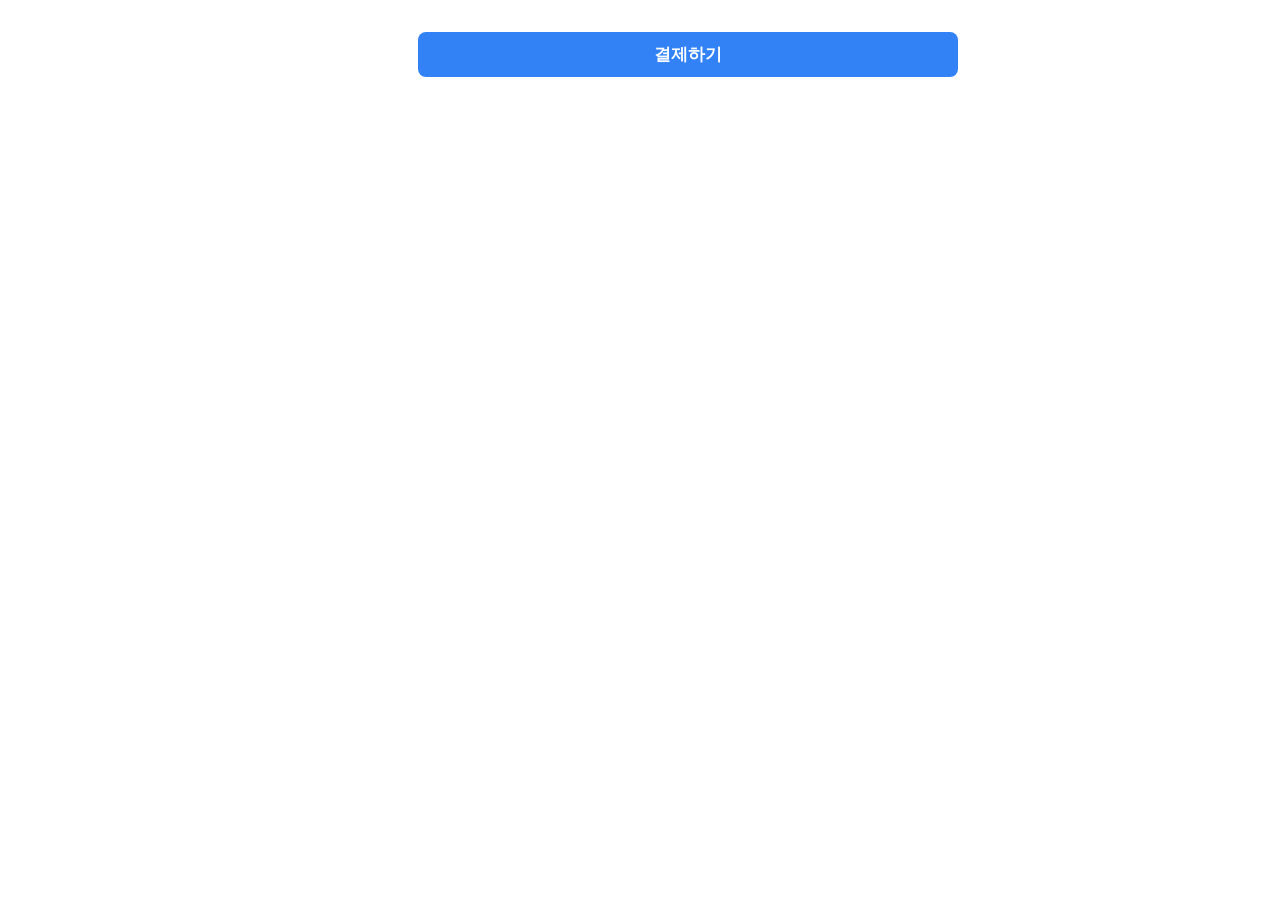
<file: src/main/resources/static/index.html>
<!DOCTYPE html>
<html lang="ko">
<head>
  <meta charset="UTF-8" />
  <meta name="viewport" content="width=device-width, initial-scale=1.0" />
  <title>주문서형 결제 샘플</title>
  <link rel="stylesheet" href="./style.css" />
  <script src="https://js.tosspayments.com/v2/standard"></script>
</head>
<body>
<div class="wrapper w-100">
  <div class="max-w-540 w-100">
    <div id="payment-method" class="w-100"></div>
    <div id="agreement" class="w-100"></div>
    <div class="btn-wrapper w-100">
      <button id="payment-request-button" class="btn primary w-100">결제하기</button>
    </div>
  </div>
</div>
<script src="./index.js"></script>
</body>
</html>
</file>
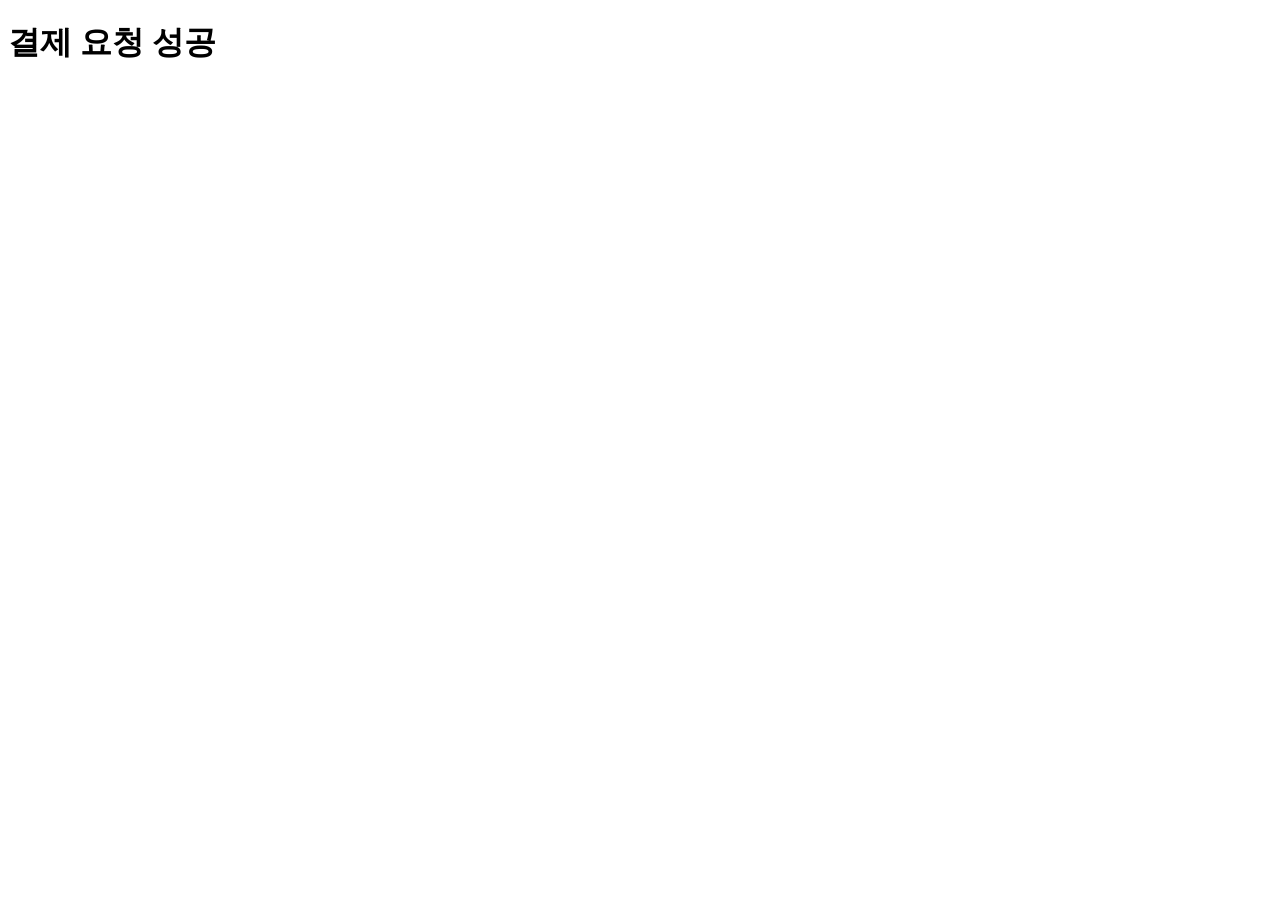
<file: src/main/resources/static/success.html>
<!DOCTYPE html>
<html lang="ko">
<head><meta charset="UTF-8"><title>결제 성공</title></head>
<body>
<h1>결제 요청 성공</h1>
<pre id="params"></pre>
<script>
  document.getElementById("params").textContent =
    decodeURIComponent(window.location.search);
</script>
</body>
</html>
</file>
<file: src/main/resources/static/style.css>
.w-100 {
  width: 100%;
}

.h-100 {
  height: 100%;
}

a {
  text-decoration: none;
  text-align: center;
}

.wrapper {
  display: flex;
  flex-direction: column;
  align-items: center;
  padding: 24px;
  overflow: auto;
}

.max-w-540 {
  max-width: 540px;
}

.btn-wrapper {
  padding: 0 24px;
}

.btn {
  padding: 11px 22px;
  border: none;
  border-radius: 8px;
  background-color: #f2f4f6;
  color: #4e5968;
  font-weight: 600;
  font-size: 17px;
  cursor: pointer;
}

.btn.primary {
  background-color: #3282f6;
  color: #f9fcff;
}

.text-center {
  text-align: center;
}

.flex {
  display: flex;
}

.flex-column {
  display: flex;
  flex-direction: column;
}

.justify-center {
  justify-content: center;
}

.justify-between {
  justify-content: space-between;
}

.align-center {
  align-items: center;
}

.confirm-loading {
  margin-top: 72px;
  height: 400px;
  justify-content: space-between;
}

.confirm-success {
  display: none;
  margin-top: 72px;
}

.button-group {
  margin-top: 32px;
  display: flex;
  flex-direction: column;
  justify-content: center;
  gap: 16px;
}

.title {
  margin-top: 32px;
  margin-bottom: 0;
  color: #191f28;
  font-weight: bold;
  font-size: 24px;
}

.description {
  margin-top: 8px;
  color: #4e5968;
  font-size: 17px;
  font-weight: 500;
}

.response-section {
  margin-top: 60px;
  display: flex;
  flex-direction: column;
  gap: 16px;
  font-size: 20px;
}

.response-section .response-label {
  font-weight: 600;
  color: #333d48;
  font-size: 17px;
}

.response-section .response-text {
  font-weight: 500;
  color: #4e5968;
  font-size: 17px;
  padding-left: 16px;
  word-break: break-word;
  text-align: right;
}

.color-grey {
  color: #b0b8c1;
}
</file>
